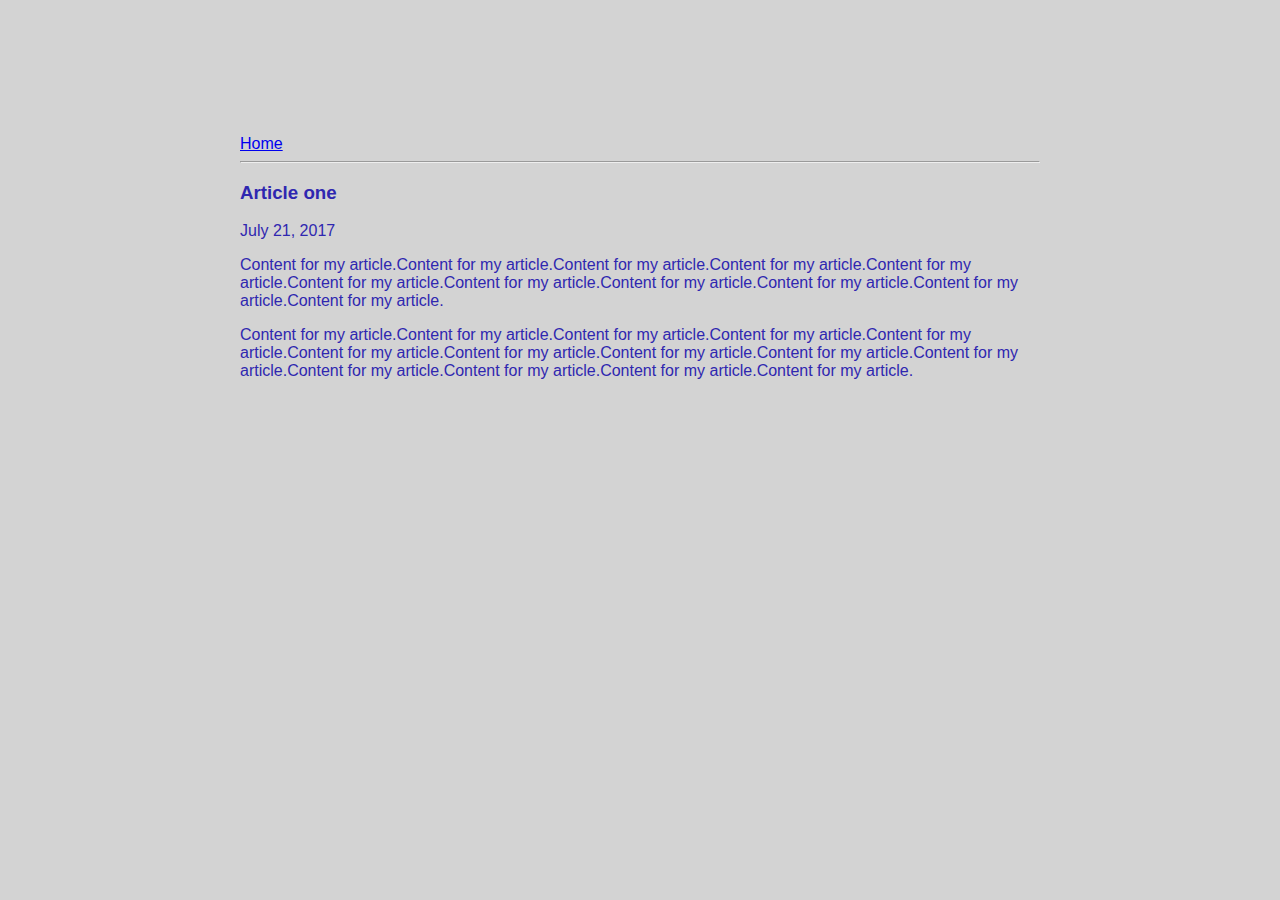
<file: ui/article-one.html>
<html>
    <head>
        <title>
            Article one | Karan BHATIA
        </title>
        <meta name="viewport" content="width=device-width, initial-scale=1.0">
        <link href="/ui/style.css" rel="stylesheet" />
    </head>
    <body>
      <div class = "container">
        <div>
            <a href = "/"> Home </a>
        </div>
        <hr/>
        <h3>
            Article one
        </h3>
        <div>
            July 21, 2017
        </div>
        <div>
        <p>
            Content for my article.Content for my article.Content for my article.Content for my article.Content for my article.Content for my article.Content for my article.Content for my article.Content for my article.Content for my article.Content for my article.
        </p>
        <p>
            Content for my article.Content for my article.Content for my article.Content for my article.Content for my article.Content for my article.Content for my article.Content for my article.Content for my article.Content for my article.Content for my article.Content for my article.Content for my article.Content for my article.
        </p>
        </div>
      </div>
    </body>
    
    
    
</html>
</file>
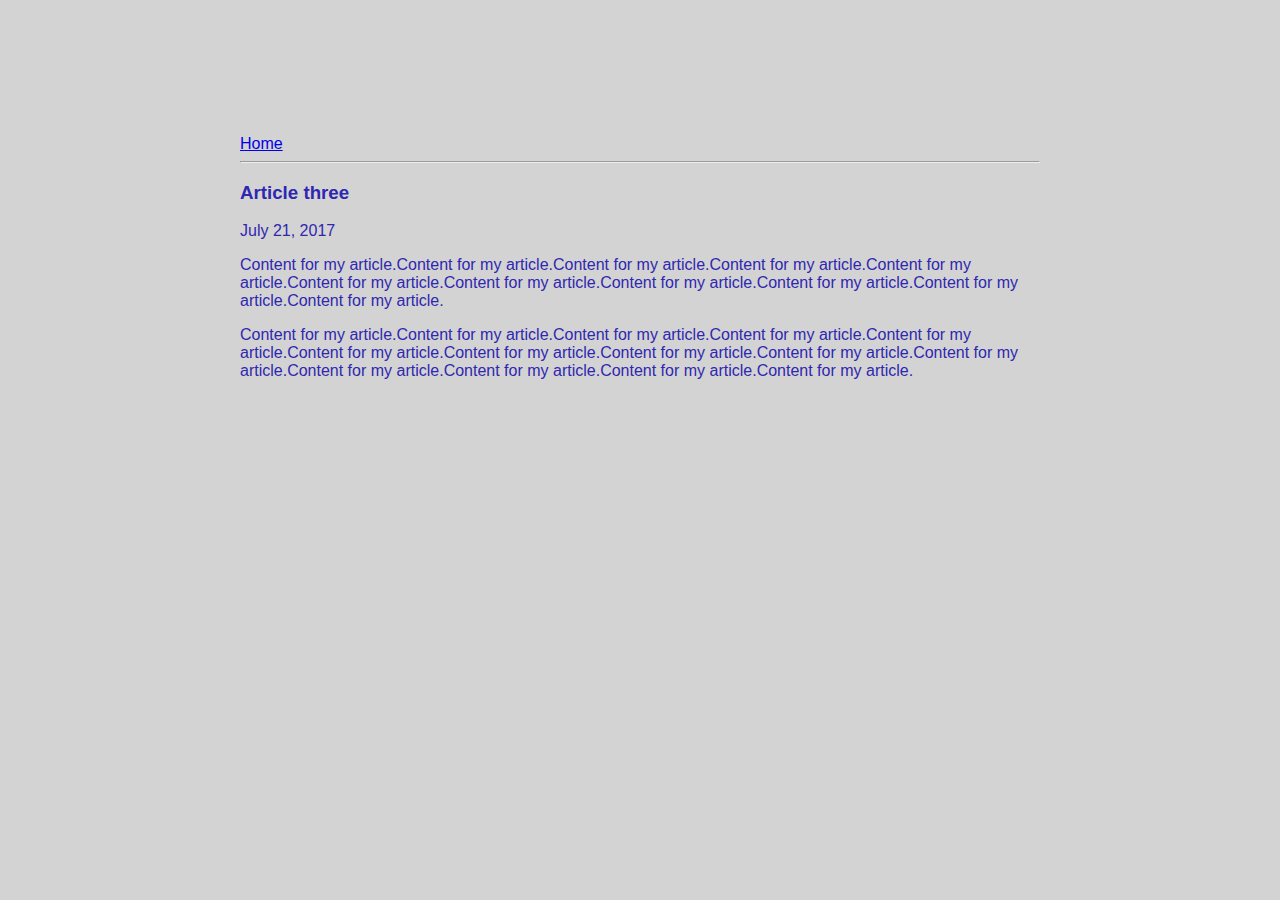
<file: ui/article-three.html>
<html>
    <head>
        <title>
            Article three| Karan BHATIA
        </title>
        <meta name="viewport" content="width=device-width, initial-scale=1.0">
       <link href="/ui/style.css" rel="stylesheet" />
    </head>
    <body>
      <div class = "container">
        <div>
            <a href = "/"> Home </a>
        </div>
        <hr/>
        <h3>
            Article three
        </h3>
        <div>
            July 21, 2017
        </div>
        <div>
        <p>
            Content for my article.Content for my article.Content for my article.Content for my article.Content for my article.Content for my article.Content for my article.Content for my article.Content for my article.Content for my article.Content for my article.
        </p>
        <p>
            Content for my article.Content for my article.Content for my article.Content for my article.Content for my article.Content for my article.Content for my article.Content for my article.Content for my article.Content for my article.Content for my article.Content for my article.Content for my article.Content for my article.
        </p>
        </div>
      </div>
    </body>
</file>
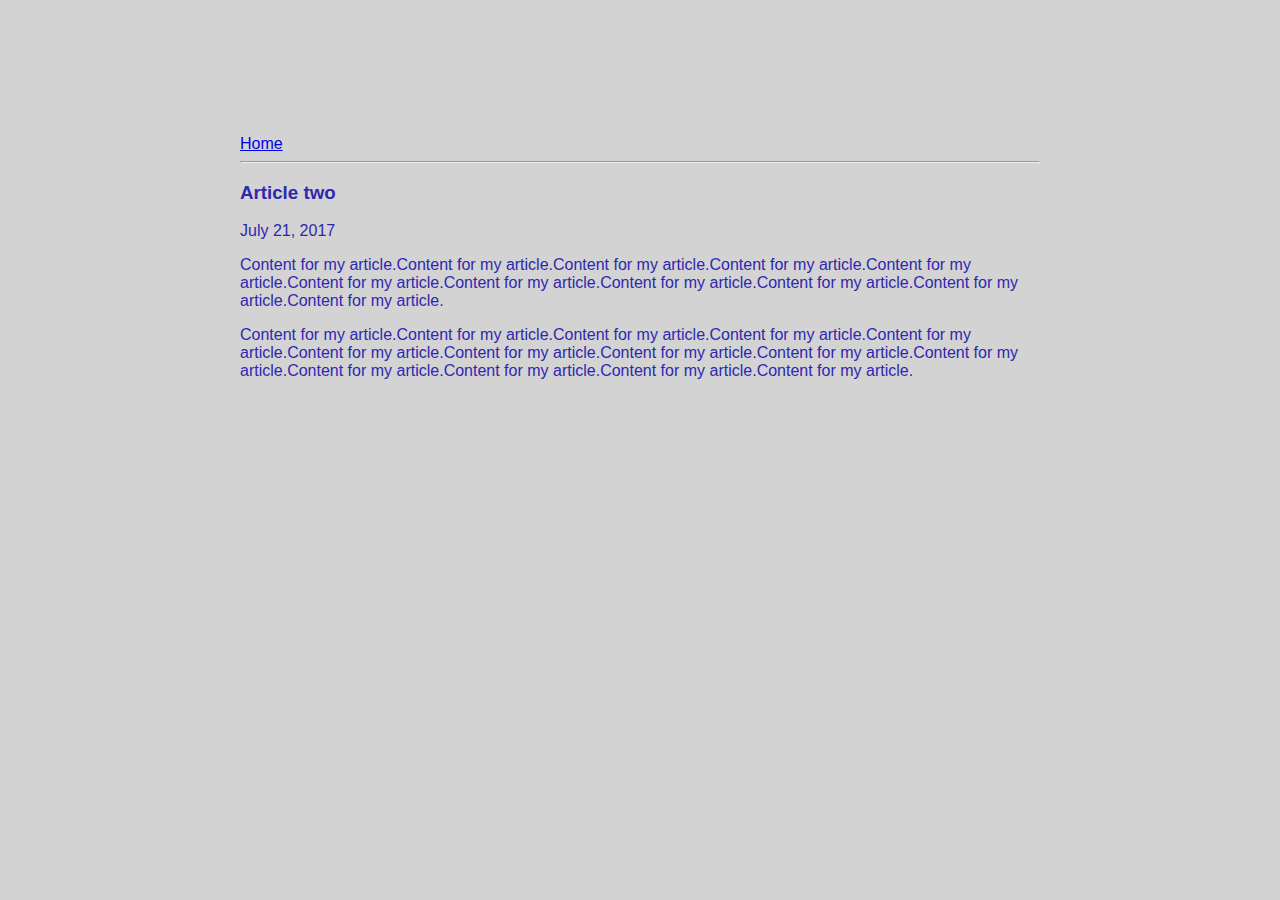
<file: ui/article-two.html>
<html>
    <head>
        <title>
            Article two| Karan BHATIA
        </title>
        <meta name="viewport" content="width=device-width, initial-scale=1.0">
        <link href="/ui/style.css" rel="stylesheet" />
    </head>
    <body>
      <div class = "container">
        <div>
            <a href = "/"> Home </a>
        </div>
        <hr/>
        <h3>
            Article two
        </h3>
        <div>
            July 21, 2017
        </div>
        <div>
        <p>
            Content for my article.Content for my article.Content for my article.Content for my article.Content for my article.Content for my article.Content for my article.Content for my article.Content for my article.Content for my article.Content for my article.
        </p>
        <p>
            Content for my article.Content for my article.Content for my article.Content for my article.Content for my article.Content for my article.Content for my article.Content for my article.Content for my article.Content for my article.Content for my article.Content for my article.Content for my article.Content for my article.
        </p>
        </div>
      </div>
    </body>
</file>
<file: ui/style.css>
body {
    font-family: sans-serif;
    background-color: lightgrey;
    margin-top: 75px;
}

.center {
    text-align: center;
}

.text-big {
    font-size: 300%;
}

.bold {
    font-weight: bold;
}

.img-medium {
    height: 200px;
}
  .container{
             max-width: 800px;
             margin: 0 auto;
             color: #2f27b0;
             font-family: sans-serif;
             padding-top: 60px;
             padding-left: 20px;
             padding-right: 20px;
            }
</file>
